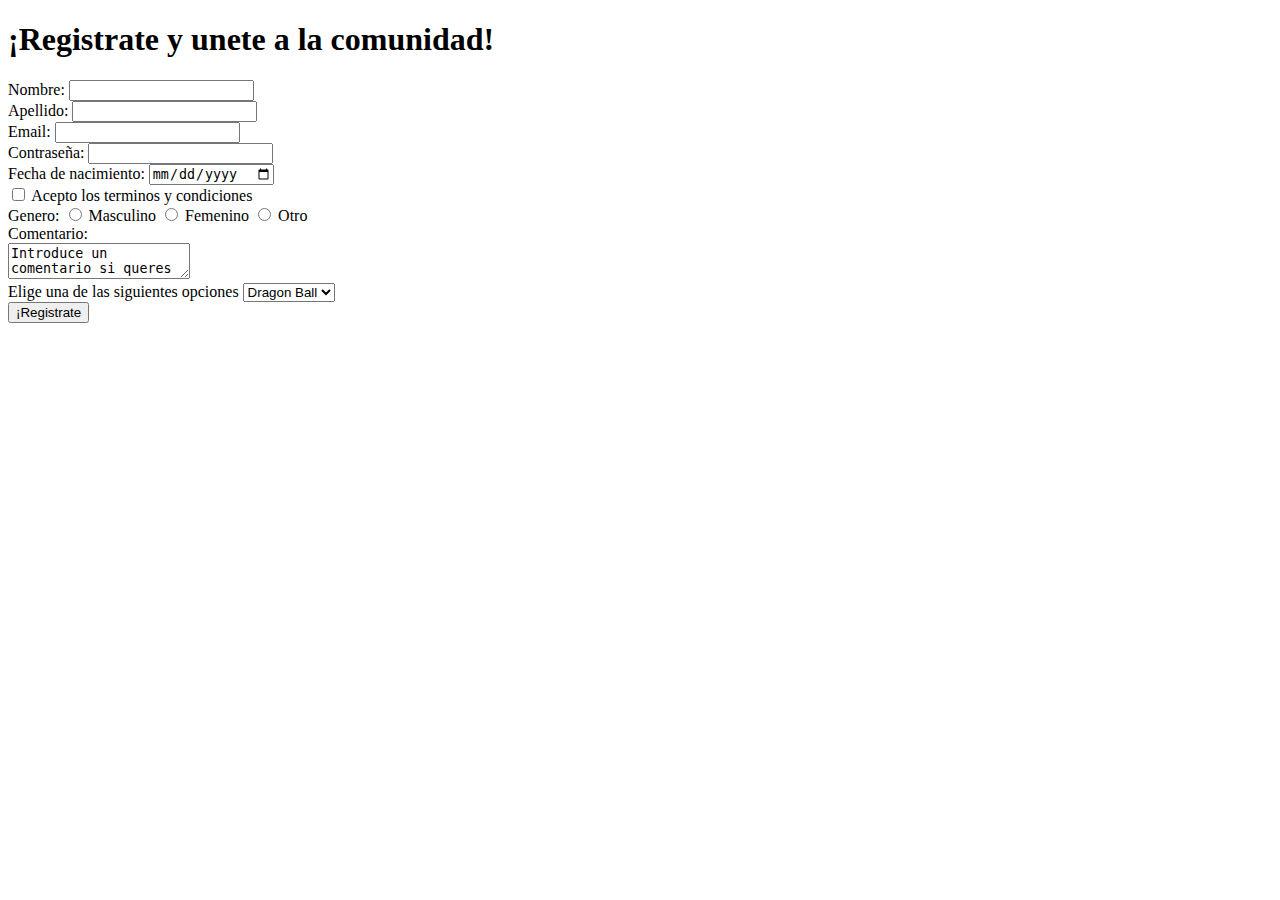
<file: Formulario de registro/Index.html>
<!DOCTYPE html>
<html lang="en">
    <head>
        <meta charset="UTF-8">
        <meta name="viewport" content="width=device-width, initial-scale=1.0">
        <title>Document</title>
    </head>
    <body>
        <h1>¡Registrate y unete a la comunidad!</h1>
        <div>
            <label for="Nombre">Nombre:</label>
            <input type="text" id ="Nombre" name="Nombre"></div>
        <div>
            <label for="Apellido">Apellido:</label>
            <input type="text" id="Apellido" name="Apellido"></div>
        <div>
            <label for="Email">Email:</label>
            <input type="email" id="Email" name="Email"></div>
        <div>
            <label for="Contraseña">Contraseña:</label>
            <input type="password" id="Contraseña" name="Contraseña"></div>
        <div>
            <label for="Fecha">Fecha de nacimiento:</label>
            <input type="date" id="Fecha" name="Fecha"></div>
        <div>
            <input type="checkbox" id="Terminos" name="Terminos">
            <label for="Terminos">Acepto los terminos y condiciones</label></div>
        <div>
            <label for="Genero">Genero:</label>
            <input type="radio" id="Masculino" name="Genero">
            <label for="Masculino">Masculino</label>
            <input type="radio" id="Femenino" name="Genero">
            <label for="Femenino">Femenino</label>
            <input type="radio" id="Otro" name="Genero">
            <label for="Genero"> Otro</label>
        </div>
        
        <label for="Comentario">Comentario:</label>
        <div>
            <textarea name="Comentario" id="Comentario">Introduce un comentario si queres</textarea>
        </div>
        <div>
            <label for="Eleccion">Elige una de las siguientes opciones</label>
            <select name="Eleccion" id="Eleccion">
                <option value="1">Dragon Ball</option>
                <option value="2">One Piece</option>
                <option value="3">Bleach</option>
            </select>
        </div>
        <div>
            <input type="submit" value="¡Registrate">
        </div>
    </body>
</html>
</file>
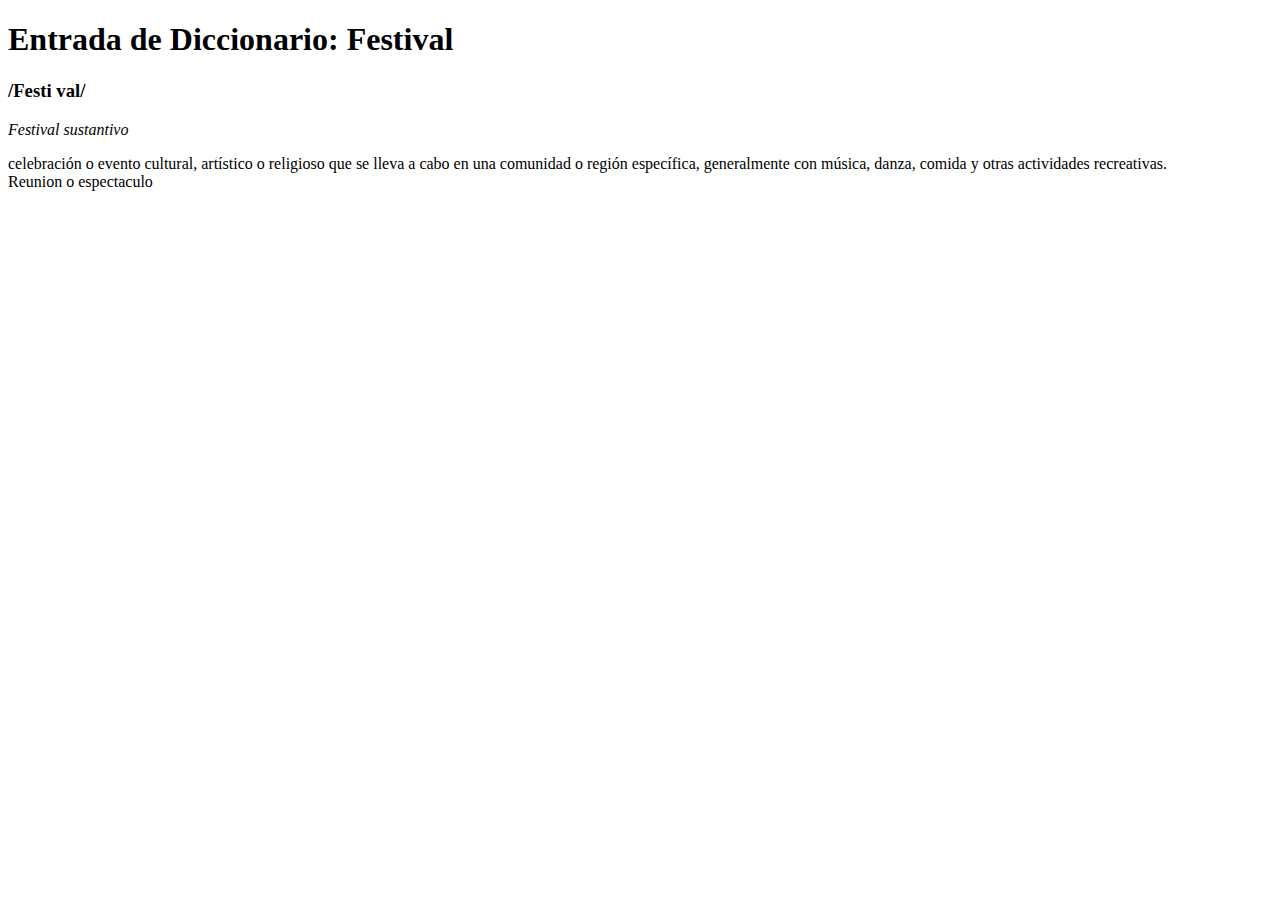
<file: Practica HTML/Index.html>
<!DOCTYPE html>
<html lang="en">
    <head>
        <meta charset="UTF-8">
        <meta name="viewport" content="width=device-width, initial-scale=1.0">
        <title>Document</title>
    </head>
    <body>
        <strong>
            <h1>Entrada de Diccionario: Festival</h1>
        </strong>
        <h3>/Festi val/
        </h3>
        <em>
            <p>Festival sustantivo</p>
        </em>
        <table>
            <li>
        celebración o evento cultural, artístico o religioso que se lleva a cabo en una comunidad o región específica, generalmente con música, danza, comida y otras actividades recreativas.
        </li>
            <li>Reunion o espectaculo</li>
        </table>
    </body>
</html>
</file>
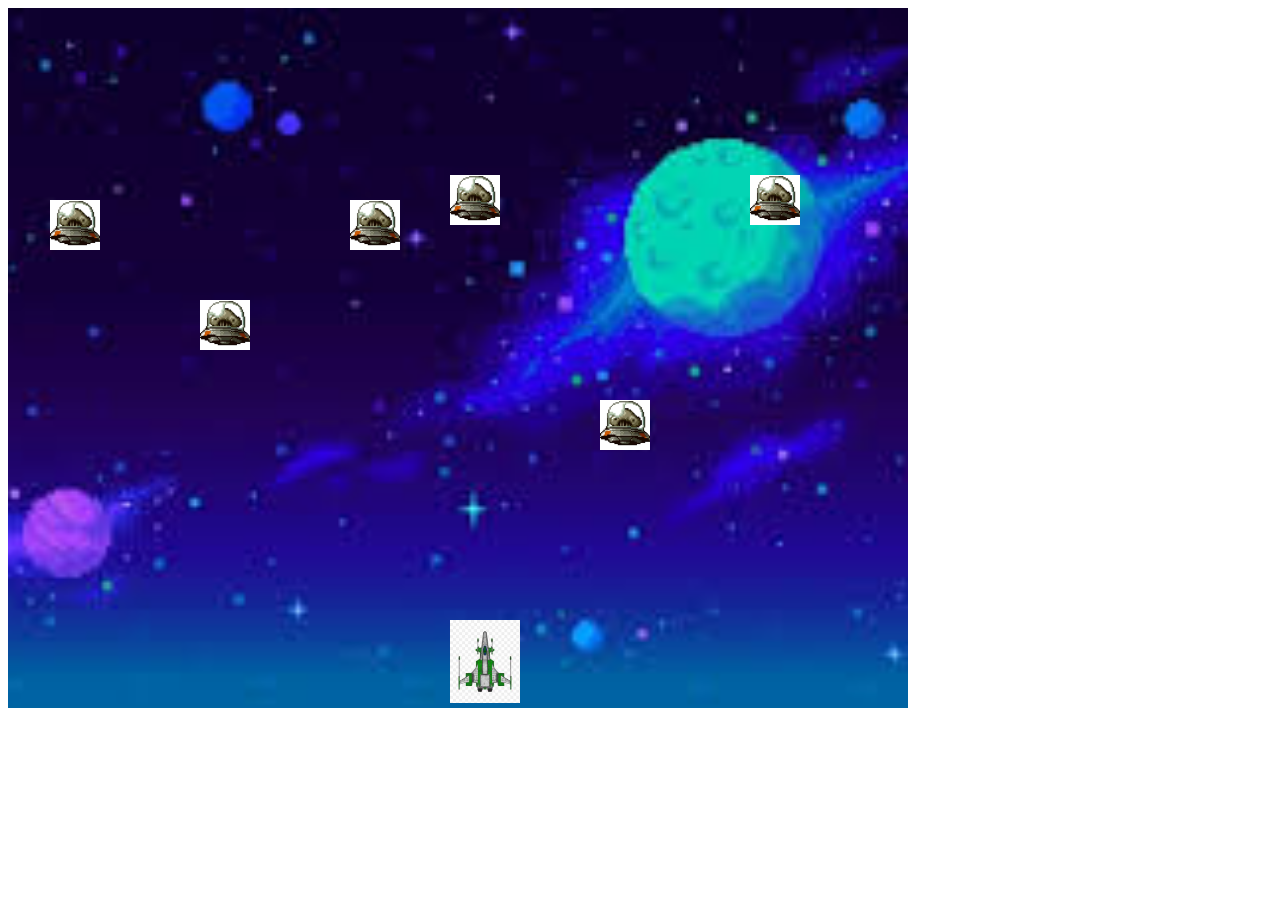
<file: img-invasores-espaciales/Bautista_Torres_Invasores Espaciales.html>
<html>
<head>
    <title>Invasores Espaciales</title>
</head>
<body>
    <style type="text/css">
        #espacio {
            background-image: url("img/Espacio-Exterior.png");
            width: 900px;
            height: 700px;
            background-size: cover;
            background-position: center;
            overflow: hidden;
        } 
        .nave {
            position: absolute;
            background-image: url("img/Nave-Espacial.png"); 
            width: 70px    ;
            height: 83px ;
            object-fit: contain;
        }
        .alien {
            position: absolute;
            background-image: url("img/Alien-Gif.png");
            width: 50px;
            height: 50px;
            object-fit: contain;
        }
    </style>
    <div id="espacio">
        <div id="naves"></div>
        <div id="aliens"></div>
    </div>

    <script type="text/javascript">
        var nave = {
            left: 450,
            top: 620
        };

        var aliens = [
            {left: 350, top: 200},
            {left: 450, top: 175},
            {left: 200, top: 300},
            {left: 750, top: 175},
            {left: 50, top: 200},
            {left: 600, top: 400},
        ]

        function dibujaNave(){
            contenido = "<div class='nave' style='left:"+nave.left+"px; top:"+nave.top+"px'></div>";
            document.getElementById("naves").innerHTML = contenido;
        }
        
        function dibujaAliens(){
            contenido = "";
            console.log(aliens);
            for(var x = 0; x <aliens.length; x ++){
                    contenido += "<div class='alien' style='left:"+aliens[x].left+"px; top:"+aliens[x].top+"px'></div>";

            }
            document.getElementById("aliens").innerHTML = contenido;
        }
        
        dibujaNave();
        dibujaAliens();

        document.onkeydown = function(e){
            console.log(e);
            if(e.keyCode === 37 && nave.left > -10){ //Izquierda
                nave.left -= 10;
            }

            if(e.keyCode === 39 && nave.left < 800){ //Derecha
                nave.left += 10;
            }

            if(e.keyCode === 38 && nave.top > 450){ //Arriba
                nave.top -= 10;
            }
            
            if(e.keyCode === 40 && nave.top < 620){ //Abajo
                nave.top += 10;
                console.log(nave.top)
            }
            

            dibujaNave();
        }

    </script>

</body>
</html>
</file>
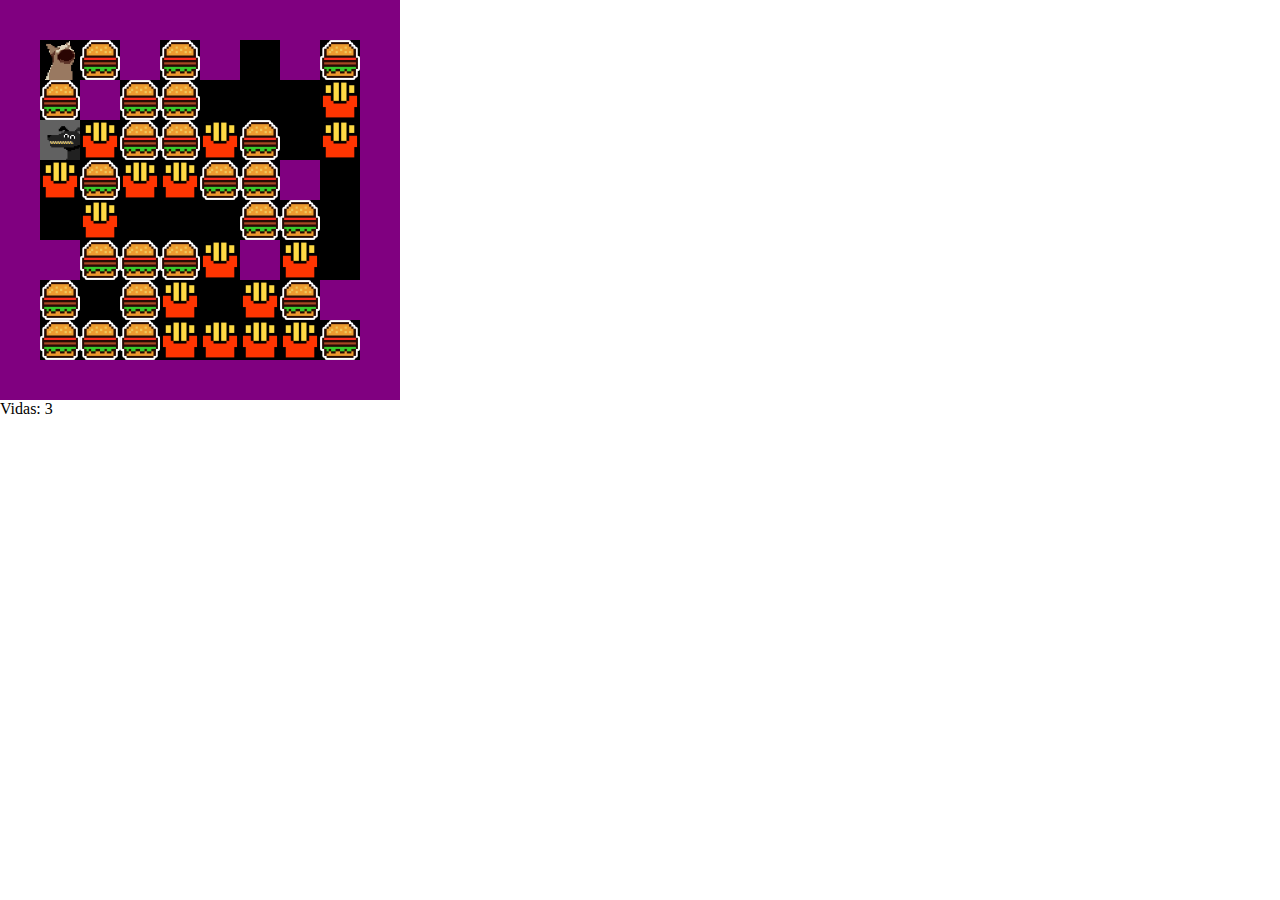
<file: img-pac-cat/Bautista_Torres_Pac-Cat.html>
<html>
<head>
    <title>PacMan Gato</title>
    <style type="text/css">
        *{
            margin: 0;
            padding: 0;
        }
        .fila{
            line-height: 0;
        }
        .pared {
            background-color: purple; 
            height: 40px;
            width: 40px;
            display: inline-block;
        }
        .burguer {
            background-color: black; 
            height: 40px;
            width: 40px;
            display: inline-block;
            background-image: url('img/burguer.png');
            background-size: contain;

        }
        
        .blank {
            background-color: black; 
            height: 40px;
            width: 40px;
            display: inline-block;
        }
        #gato {
            background-color: black; 
            height: 40px;
            width: 40px;
            display: inline-block;
            background-image: url('img/gato.gif');
            background-size: contain;
            position: absolute;
            left: 40px;
            top: 40px;
        }

        .papitas {
          background-color: black; 
          height: 40px;
          width: 40px;
          display: inline-block;
          background-image: url('img/papitas.png');
          background-size: contain;
        }

        #perro {
          background-color: black; 
          height: 40px;
          width: 40px;
          display: inline-block;
          background-image: url('img/perro.gif');
          background-size: contain;
          position: absolute;
          left: 40px;
          top: 40px;
        }
    </style>
</head>
<body>
  <div id ='mundo'></div>
  <div id='gato'></div>
  <div id='perro'></div>
  <div id="vidas"></div>
  <div></div>
  <div></div>
  <div></div>
</body>
    <script type="text/javascript">

      function random(max,min){
      return Math.floor(Math.random()* (max-min +1))+min;
      }

      var mundo = [
      [1,1,1,1,1,1,1,1,1,1],
      [1,0,random(-1,4),random(-1,4),random(-1,4),random(-1,4),random(-1,4),random(-1,4),random(-1,4),1],
      [1,random(-1,4),random(-1,4),random(-1,4),random(-1,4),random(-1,4),random(-1,4),random(-1,4),random(-1,4),1],
      [1,random(-1,4),random(-1,4),random(-1,4),random(-1,4),random(-1,4),random(-1,4),random(-1,4),random(-1,4),1],
      [1,random(-1,4),random(-1,4),random(-1,4),random(-1,4),random(-1,4),random(-1,4),random(-1,4),random(-1,4),1],
      [1,random(-1,4),random(-1,4),random(-1,4),random(-1,4),random(-1,4),random(-1,4),random(-1,4),random(-1,4),1],
      [1,random(-1,4),random(-1,4),random(-1,4),random(-1,4),random(-1,4),random(-1,4),random(-1,4),0,1],
      [1,random(-1,4),random(-1,4),random(-1,4),random(-1,4),random(-1,4),random(-1,4),random(-1,4),random(-1,4),1],
      [1,random(-1,4),random(-1,4),random(-1,4),random(-1,4),random(-1,4),random(-1,4),random(-1,4),random(-1,4),1],
      [1,1,1,1,1,1,1,1,1,1],


      ];
      var mundoDict = {
        0: 'blank',
        1: 'pared',
        2: 'burguer',
        3: 'papitas',

      }
      var puntaje =0;
      console.log("puntaje= "+puntaje);

      function dibujarMundo(){
        var output = "";
        for(var fila = 0; fila <mundo.length; fila++){
          output += "<div class = 'fila'>"
          for(var x=0; x< mundo[fila].length; x++){
            output += "<div class = '"+mundoDict[mundo[fila][x]] +"'></div>"
            //mundoDict[mundo[fila][x]]
          }
          output += "</div>"
        }

        document.getElementById('mundo').innerHTML = output;

      }
      dibujarMundo();

      var gato = {
        x: 1,
        y: 1,

      }

      function dibujarGato(){
        document.getElementById('gato').style.top = gato.y*40+'px'
        document.getElementById('gato').style.left = gato.x*40+'px'
      }
      dibujarGato();

      var perro = {
        x: 2,
        y: 3,
      }

      function dibujaPerro(){
        document.getElementById('perro').style.top = perro.y*40+'px'
        document.getElementById('perro').style.left = perro.x*40+'px'
      }
      
      dibujaPerro();

      function muevePerro(){
        var mueve = random(-1,4);
        if(mueve ===0 && (mundo[perro.y][perro.x-1] !==1)){//0 = left
          perro.x--;
        } else if(mueve ===1 && (mundo[perro.y][perro.x+1] !==1)){//1 = right
          perro.x++;
        } else if(mueve ===2 && (mundo[perro.y-1][perro.x] !==1)){//2 = up
          perro.y--;
        } else if(mueve ===3 && (mundo[perro.y+1][perro.x] !==1)){//3 = down
          perro.y++;
        }
      }

      var vidas = 3;
      console.log("vidas= "+vidas);
function mostrarVidas() {
  document.getElementById('vidas').innerHTML = "Vidas: " + vidas;
}
mostrarVidas();

    document.onkeydown = function(e){
      if(e.keyCode === 37){ //izquierda
        if(mundo[gato.y][gato.x-1] !==1){
            gato.x--;
        }
      }
      if(e.keyCode === 38){ //arriba
        if(mundo[gato.y-1][gato.x] !==1){
            gato.y--;
        }
      }
      if(e.keyCode === 39){ //derecha
        if(mundo[gato.y][gato.x+1] !==1){
            gato.x++;
        }
      }
      if(e.keyCode === 40){ //abajo
        if(mundo[gato.y+1][gato.x] !==1){
            gato.y++;
        }
      }
      if(mundo[gato.y][gato.x] === 2){
        mundo[gato.y][gato.x] =0;
        puntaje+=10;
        console.log("puntaje= "+puntaje);}
      else if(mundo[gato.y][gato.x] === 3){
        mundo[gato.y][gato.x] =0;
        puntaje+=5;
        console.log("puntaje= "+puntaje);
       }
      
       if((gato.x === perro.x) && (gato.y === perro.y)){
        vidas -=1;
        console.log("vidas= "+vidas)
      }
      if(vidas === 0){
        document.write("Game Over!</br>Your puntaje= "+puntaje)
      }
      dibujarGato()
      dibujarMundo()
    }
  function bucle() {
    dibujarGato();
    dibujaPerro();
    muevePerro();
    dibujaPerro();

    setTimeout(bucle, 750)
  }
  bucle();



</script>

</html>
</file>
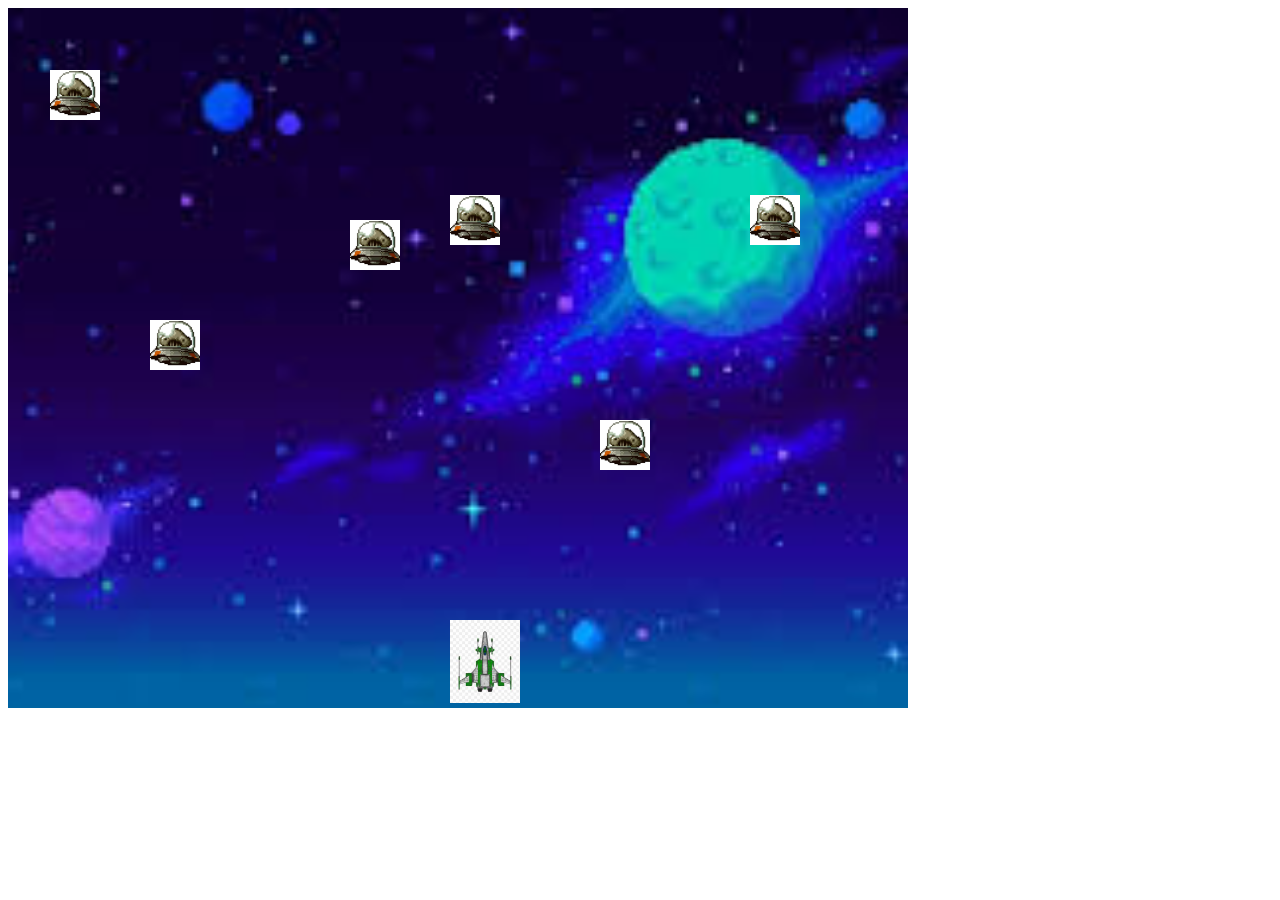
<file: Invasores Espaciales 2/Bautista_Torres_Invasores Espaciales.html>
<html>
<head>
    <title>Invasores Espaciales</title>
</head>
<body>
    <style type="text/css">
        #espacio {
            background-image: url("img/Espacio-Exterior.png");
            width: 900px;
            height: 700px;
            background-size: cover;
            background-position: center;
            overflow: hidden;
        } 
        .nave {
            position: absolute;
            background-image: url("img/Nave-Espacial.png"); 
            width: 70px    ;
            height: 83px ;
            object-fit: contain;
        }
    .alien {
        position: absolute;
        background-image: url("img/Alien-Gif.png");
        width: 50px;
        height: 50px;
        object-fit: contain;
    }
    .disparo {
        position: absolute;
        background-color: rgba(0, 255, 17, 0.925);
        width: 2px;
        height: 10px;
        position: absolute;
    }
    </style>
    <div id="espacio">
        <div id="naves"></div>
        <div id="aliens"></div>
        <div id="disparos"></div>
    </div>

    <script type="text/javascript">
        var nave = {
            left: 450,
            top: 620
        };

        var aliens = [
            {left: 350, top: 200},
            {left: 450, top: 175},
            {left: 150, top: 300},
            {left: 750, top: 175},
            {left:  50, top:  50},
            {left: 600, top: 400},
        ];

        var disparos = [];

        function dibujaNave(){
            contenido = "<div class='nave' style='left:"+nave.left+"px; top:"+nave.top+"px'></div>";
            document.getElementById("naves").innerHTML = contenido;
        }
        
        function dibujaAliens(){
            contenido = "";
            console.log(aliens);
            for(var x = 0; x <aliens.length; x ++){
                    contenido += "<div class='alien' style='left:"+aliens[x].left+"px; top:"+aliens[x].top+"px'></div>";

            }
            document.getElementById("aliens").innerHTML = contenido;
        }

        function dibujaDisparos(){
            contenido = "";
            for(var x =0; x<disparos.length; x++){
                contenido+=                        "<div class = 'disparo' style='left: "+disparos[x].left+"px; top: "+disparos[x].top+"px'></div>"
            }
            document.getElementById("disparos").innerHTML = contenido;
        }

        function moverAliens(){
            for(var x = 0; x < aliens.length; x ++){
                if(aliens[x].top < 620) {
                    aliens[x].top = aliens[x].top + 10; 
                }
               
            }
        }

        function moverDisparos(){
            for(var x = 0; x < disparos.length; x ++){
                disparos[x].top = disparos[x].top - 10; 
            }
        }

        document.onkeydown = function(e){
            console.log(e);
            if(e.keyCode === 37 && nave.left > -10){ //Izquierda
                nave.left -= 10;
            }

            if(e.keyCode === 39 && nave.left < 800){ //Derecha
                nave.left += 10;
            }

            if(e.keyCode === 38 && nave.top > 450){ //Arriba
                nave.top -= 10;
            }
            
            if(e.keyCode === 40 && nave.top < 620){ //Abajo
                nave.top += 10;
                console.log(nave.top)
            }
            
            if(e.keyCode === 32){ //Disparo
                disparos.push({left: (nave.left+34), top: (nave.top-8)});
                dibujaDisparos();
            }


            dibujaNave();
        }

        function cicloJuego() {
            dibujaNave();

            moverAliens();
            dibujaAliens();

            moverDisparos();
            dibujaDisparos();

            setTimeout(cicloJuego, 500)
        }

        cicloJuego();

    </script>

</body>
</html>
</file>
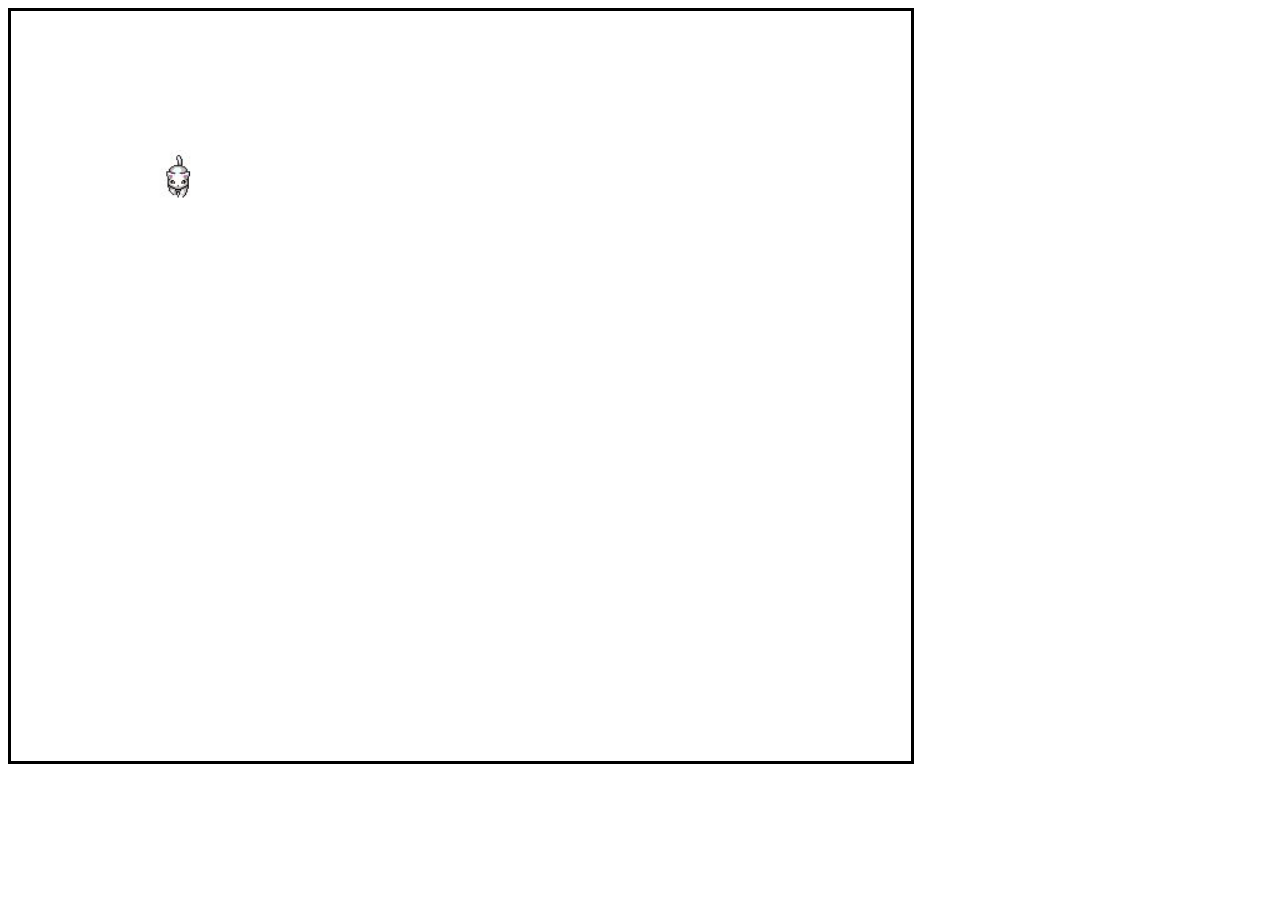
<file: juego-gato2/juego-gato2/gato2.html>
<html>
    <body>
        <div id="background" style="width: 900px; height: 750px; border: 3px solid black;">
          <div id='gatito' style='position:absolute; top:150px; left:150px; background: url("img/abajo1.png") no-repeat; width:60px; height:50px; background-size: contain;'></div>
        </div>
        <script type="text/javascript">
          var posicionIzq = 150;
          var posicionArriba = 150;
          var movimiento = 1;
          document.onkeydown = function(e){
              console.log(e);
              if (movimiento == 1){
                  movimiento = 2;
              }
              else if (movimiento == 2){
                  movimiento = 1;
              }
              if(e.keyCode == 37){
                  // Izquierda
                  posicionIzq = posicionIzq - 25;
                  document.getElementById("gatito").style.left = posicionIzq+"px";
                  document.getElementById("gatito").style.backgroundImage = "url('img/izq"+movimiento+".png')";
              }
              else if (e.keyCode == 39){
                  // Derecha
                  posicionIzq = posicionIzq + 25;
                  document.getElementById("gatito").style.left = posicionIzq+"px";
                  document.getElementById("gatito").style.backgroundImage = "url('img/der"+movimiento+".png')";
              }
              else if (e.keyCode == 38){
                  // Arriba
                  posicionArriba = posicionArriba - 25;
                  document.getElementById("gatito").style.top = posicionArriba+"px";
                    document.getElementById("gatito").style.backgroundImage = "url('img/arriba"+movimiento+".png')";
              }
              else if (e.keyCode == 40){
                  // Abajo
                  posicionArriba = posicionArriba + 25;
                  document.getElementById("gatito").style.top = posicionArriba+"px";
                    document.getElementById("gatito").style.backgroundImage = "url('img/abajo"+movimiento+".png')";
              }
          }
      </script>
  </body>
</html>
</file>
